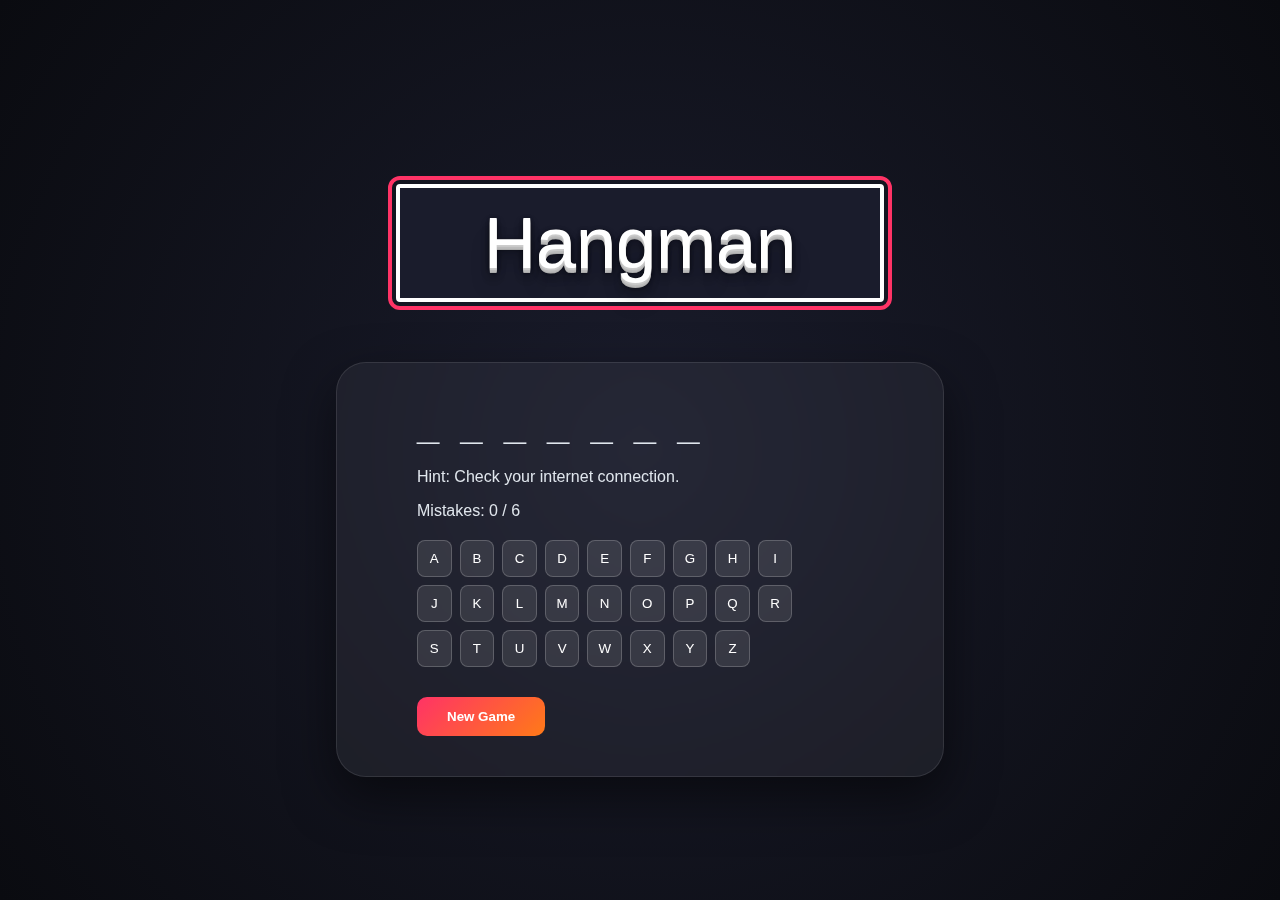
<file: hangman.html>
<!DOCTYPE html>
<html lang="en">
<head>
    <meta charset="UTF-8">
    <meta name="viewport" content="width=device-width, initial-scale=1.0">
    <title>Pro Hangman</title>
    <link rel="stylesheet" href="hangmanStyle.css">
</head>
<body>

    <div class="game-container">
        <header class="Header">
            <div class="Header-text">Hangman</div>
        </header>
        <div id="loader" class="loader-overlay">
    <div class="spinner"></div>
    <p>INITIALIZING ASSETS...</p>
</div>
        <div class="game-box">
            <div class="visual-section">
                <svg id="hangman-svg" viewBox="0 0 200 250">
                    <line x1="20" y1="230" x2="180" y2="230" stroke="white" stroke-width="4" />
                    <line x1="40" y1="230" x2="40" y2="20" stroke="white" stroke-width="4" />
                    <line x1="40" y1="20" x2="130" y2="20" stroke="white" stroke-width="4" />
                    <line x1="130" y1="20" x2="130" y2="50" stroke="white" stroke-width="4" />
                    
                    <circle id="head" cx="130" cy="70" r="20" class="man-part" />
                    <line id="body" x1="130" y1="90" x2="130" y2="150" class="man-part" />
                    <line id="left-arm" x1="130" y1="110" x2="100" y2="130" class="man-part" />
                    <line id="right-arm" x1="130" y1="110" x2="160" y2="130" class="man-part" />
                    <line id="left-leg" x1="130" y1="150" x2="110" y2="190" class="man-part" />
                    <line id="right-leg" x1="130" y1="150" x2="150" y2="190" class="man-part" />
                </svg>
            </div>

            <div class="input-section">
                <div id="word-display" class="word-display"></div>
                <p class="hintText">Hint: <span id="hint">---</span></p>
                <p class="guessesText">Mistakes: <span id="mistakes">0</span> / 6</p>
                
                <div id="keyboard" class="keyboard"></div>

                <button id="reset-btn" class="reset-btn">New Game</button>
            </div>
        </div>
    </div>

    <div id="modal" class="modal">
        <div class="modal-content">
            <h2 id="modal-title">You Win!</h2>
            <p id="modal-msg"></p>
            <button onclick="initGame()" class="reset-btn">Play Again</button>
        </div>
    </div>

    <script src="hangmanScript.js"></script>
</body>
</html>
</file>
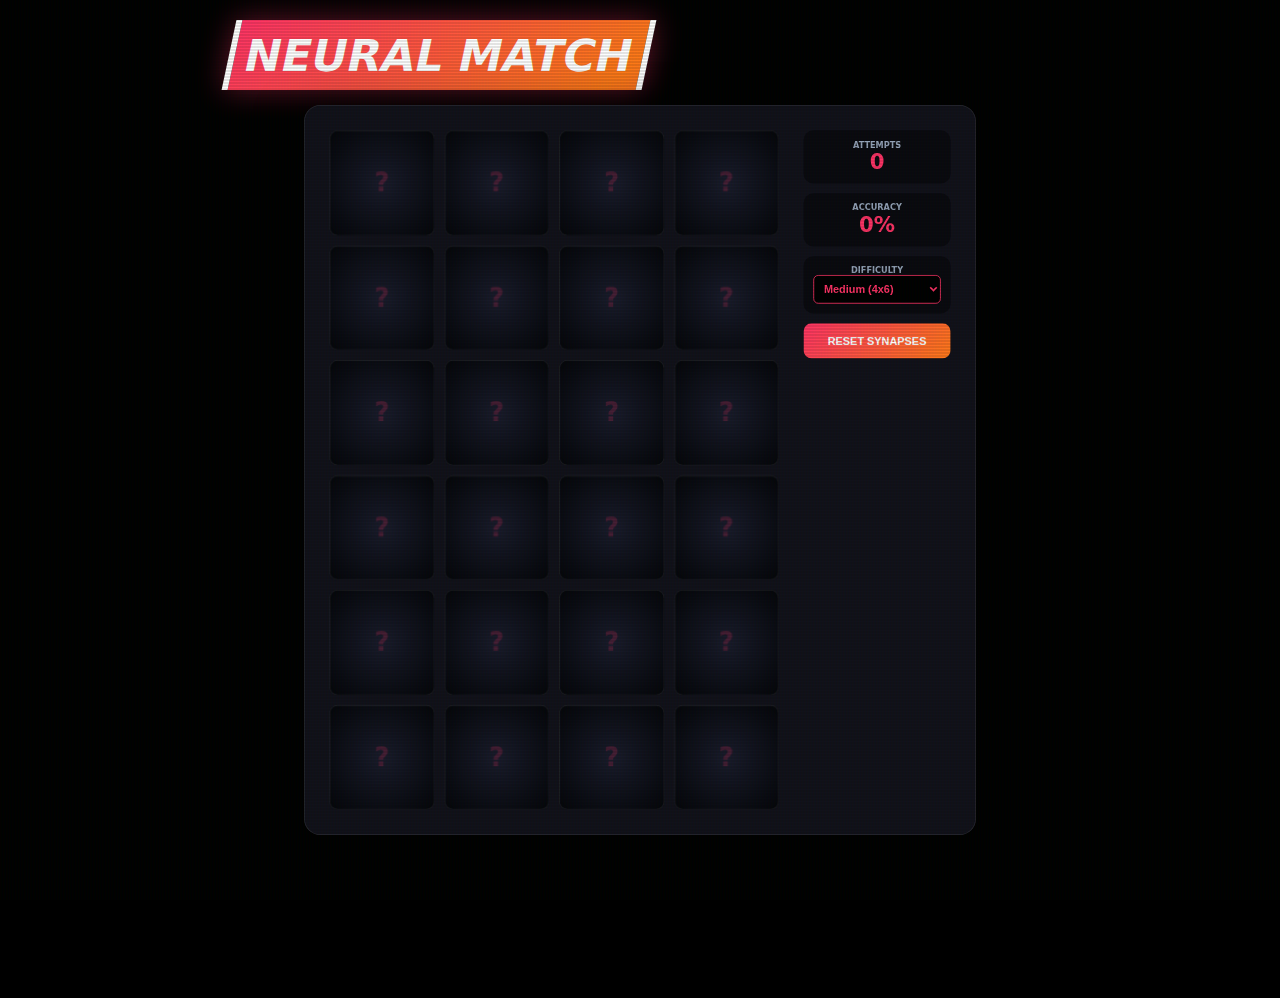
<file: games/neuralMatch/neuralMatch.html>
<!DOCTYPE html>
<html lang="en">
<head>
    <meta charset="UTF-8">
    <meta name="viewport" content="width=device-width, initial-scale=1.0">
    <title>Neural Match | Cyber Studio</title>
    <link rel="stylesheet" href="neuralMatch.css">
</head>
<body>
    <div class="crt-overlay"></div>

    <div class="game-container">
        <header class="Header">
            <div class="Header-text">NEURAL MATCH</div>
        </header>

        <div id="scale-wrapper">
            <div id="game-box" class="game-box">
                <div id="memory-grid" class="memory-grid"></div>

                <div class="info-section">
                    <div class="stat-box">
                       <h3>Attempts</h3>
                       <span id="move-count">0</span>
                    </div>
                    <div class="stat-box">
                       <h3>Accuracy</h3>
                       <span id="accuracy-text">0%</span>
                    </div>
                    
                    <div class="stat-box">
                        <h3>Difficulty</h3>
                        <select id="difficulty-select" class="cyber-select">
                            <option value="8">Easy (4x4)</option>
                            <option value="12" selected>Medium (4x6)</option>
                            <option value="18">Elite (6x6)</option>
                        </select>
                    </div>

                    <button id="new-game-btn" class="neon-btn">Reset Synapses</button>
                </div>
            </div>
        </div>
    </div>

    <div id="loader" class="loader-overlay">
        <div class="spinner"></div>
        <p>CALIBRATING NEURAL ASSETS...</p>
    </div>

    <div id="modal" class="modal">
        <div class="modal-content">
            <h2>SYNC COMPLETE</h2>
            <p id="modal-msg"></p>
            <button id="modal-reset" class="neon-btn">Re-Initialize</button>
        </div>
    </div>

    <script src="neuralMatch.js"></script>
</body>
</html>
</file>
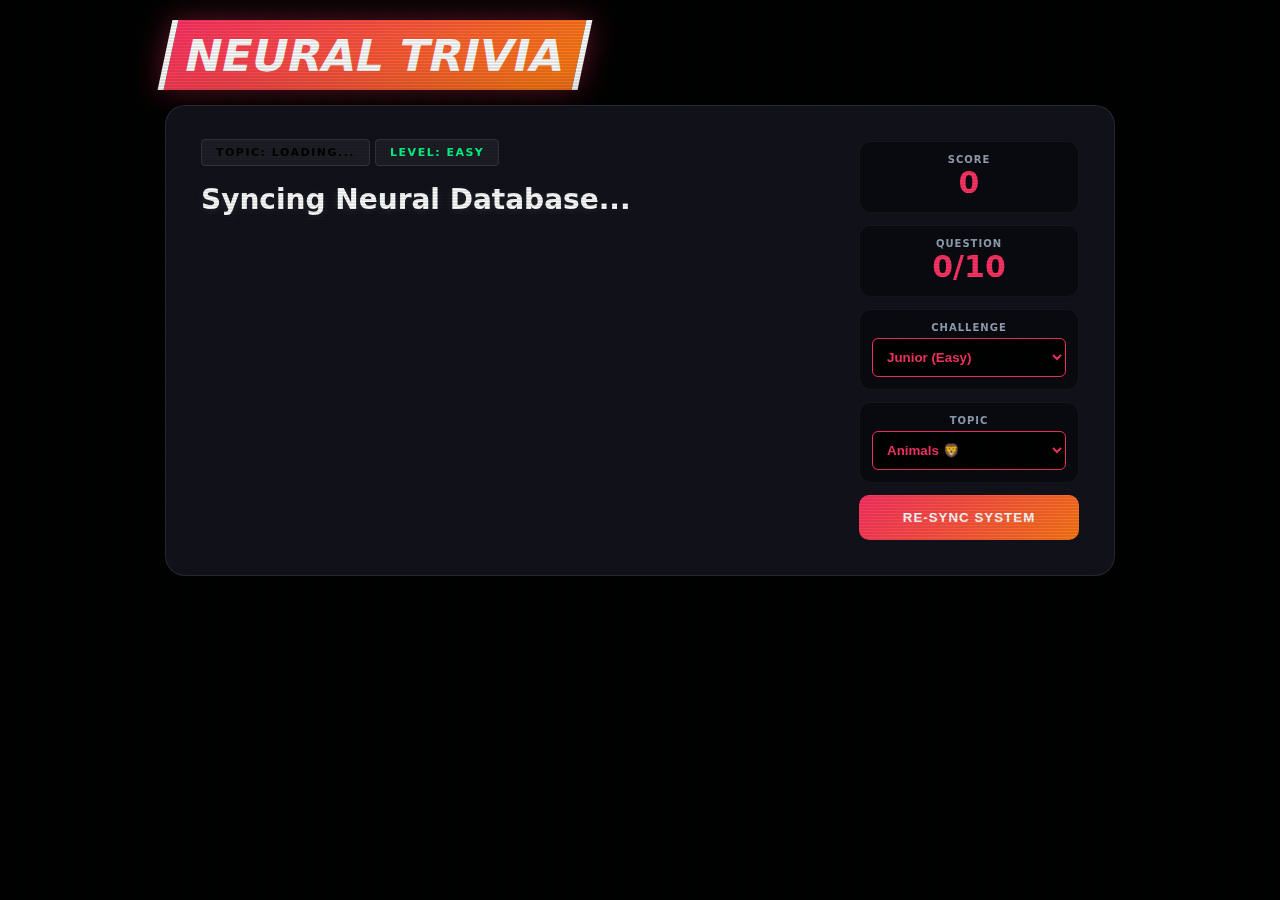
<file: games/trivia/trivia.html>
<!DOCTYPE html>
<html lang="en">
<head>
    <meta charset="UTF-8">
    <meta name="viewport" content="width=device-width, initial-scale=1.0">
    <title>Neural Trivia | Cyber Studio</title>
    <link rel="stylesheet" href="trivia.css">
</head>
<body>
    <div class="crt-overlay"></div>

    <div class="game-container">
        <header class="Header">
            <div class="Header-text">NEURAL TRIVIA</div>
        </header>

        <div id="scale-wrapper">
            <div id="game-box" class="game-box">
                
                <div class="quiz-section">
                    <div class="question-header">
                        <span id="category-tag" class="badge">TOPIC: LOADING...</span>
                        <span id="level-tag" class="badge">LEVEL: JUNIOR</span>
                    </div>
                    <h2 id="question-text">Syncing Neural Database...</h2>
                    <div id="options-container" class="options-grid">
                        </div>
                </div>

                <div class="info-section">
                    <div class="stat-box">
                       <h3>Score</h3>
                       <span id="score-text">0</span>
                    </div>
                    <div class="stat-box">
                       <h3>Question</h3>
                       <span id="question-count">0/10</span>
                    </div>
                    
                    <div class="stat-box">
                        <h3>Challenge</h3>
                        <select id="difficulty-select" class="cyber-select">
                            <option value="easy" selected>Junior (Easy)</option>
                            <option value="medium">Senior (Medium)</option>
                            <option value="hard">Elite (Hard)</option>
                        </select>
                    </div>

                    <div class="stat-box">
                        <h3>Topic</h3>
                        <select id="category-select" class="cyber-select">
                            <option value="27">Animals 🦁</option>
                            <option value="32">Cartoons 📺</option>
                            <option value="17">Science 🧪</option>
                            <option value="22">Geography 🗺️</option>
                            <option value="9">General Knowledge 🌍</option>
                        </select>
                    </div>

                    <button id="next-btn" class="neon-btn" style="display: none;">Next Segment ➔</button>
                    <button id="reset-game-btn" class="neon-btn">Re-Sync System</button>
                </div>
            </div>
        </div>
    </div>

    <div id="loader" class="loader-overlay">
        <div class="spinner"></div>
        <p>REPLICATING BRAIN ASSETS...</p>
    </div>

    <div id="modal" class="modal">
        <div class="modal-content">
            <h2>EVALUATION COMPLETE</h2>
            <p id="modal-msg"></p>
            <button id="modal-reset" class="neon-btn">New Session</button>
        </div>
    </div>

    <script src="trivia.js"></script>
</body>
</html>
</file>
<file: hangmanStyle.css>
:root {
    --bg-dark: #0a0b10;
    --bg-card: rgba(255, 255, 255, 0.05);
    --accent: #ff3366;
    --accent-glow: rgba(255, 51, 102, 0.4);
    --text-main: #e0e6ed;
}

body {
    margin: 0;
    background: radial-gradient(circle at center, #1a1c2c 0%, #0a0b10 100%);
    color: var(--text-main);
    font-family: 'Inter', sans-serif;
    display: flex;
    justify-content: center;
    align-items: center;
    min-height: 100vh;
}

.game-box {
    display: flex;
    background: var(--bg-card);
    backdrop-filter: blur(10px);
    border: 1px solid rgba(255, 255, 255, 0.1);
    padding: 40px;
    border-radius: 30px;
    gap: 40px;
    box-shadow: 0 20px 50px rgba(0,0,0,0.5);
}

/* Drawing Parts */
.man-part {
    stroke: var(--accent);
    stroke-width: 4;
    fill: none;
    opacity: 0; /* Hidden initially */
    transition: opacity 0.3s ease;
}

.man-part.visible { opacity: 1; }

.word-display {
    display: flex;
    gap: 10px;
    font-size: 2.5rem;
    font-weight: bold;
    letter-spacing: 5px;
    margin-bottom: 20px;
    text-transform: uppercase;
}

.keyboard {
    display: grid;
    grid-template-columns: repeat(9, 1fr);
    gap: 8px;
    margin-top: 20px;
}

.key {
    background: rgba(255, 255, 255, 0.1);
    border: 1px solid rgba(255, 255, 255, 0.2);
    color: white;
    padding: 10px;
    border-radius: 8px;
    cursor: pointer;
    transition: all 0.2s;
}

.key:hover:not(:disabled) {
    background: var(--accent);
    transform: translateY(-2px);
}

.key:disabled {
    opacity: 0.3;
    cursor: not-allowed;
}

.reset-btn {
    margin-top: 30px;
    padding: 12px 30px;
    background: linear-gradient(135deg, #ff3366, #ff7a18);
    border: none;
    border-radius: 10px;
    color: white;
    font-weight: bold;
    cursor: pointer;
}

/* Modal Styling */
.modal {
    position: fixed;
    inset: 0;
    background: rgba(0,0,0,0.85);
    display: none; /* Controlled by JS */
    justify-content: center;
    align-items: center;
    z-index: 100;
}

.modal-content {
    background: #1a1c2c;
    padding: 50px;
    border-radius: 20px;
    text-align: center;
    border: 2px solid var(--accent);
}

/* ---------- Loading Overlay ---------- */
.loader-overlay {
    position: absolute;
    top: 0;
    left: 0;
    width: 100%;
    height: 100%;
    background: rgba(10, 11, 16, 0.9); /* Match bg-dark */
    backdrop-filter: blur(15px);
    display: none; /* Hidden by default */
    flex-direction: column;
    justify-content: center;
    align-items: center;
    z-index: 10;
    border-radius: 30px;
}

.spinner {
    width: 50px;
    height: 50px;
    border: 4px solid rgba(255, 255, 255, 0.1);
    border-left-color: var(--accent);
    border-radius: 50%;
    animation: spin 1s linear infinite;
    margin-bottom: 20px;
}
/* Update your .Header-text with this */
.Header-text {
    height: 110px;
    width: 480px;
    display: flex;
    justify-content: center;
    align-items: center;

    font-family: 'gaming', sans-serif;
    font-size: 72px;
    color: #ffffff;
    
    /* Professional Text Shadowing for 3D depth */
    text-shadow: 
        0 1px 0 #ccc, 
        0 2px 0 #c9c9c9, 
        0 3px 0 #bbb, 
        0 4px 0 #b9b9b9, 
        0 5px 0 #aaa, 
        0 6px 1px rgba(0,0,0,.1), 
        0 0 5px rgba(0,0,0,.1), 
        0 1px 3px rgba(0,0,0,.3), 
        0 3px 5px rgba(0,0,0,.2), 
        0 5px 10px rgba(0,0,0,.25), 
        0 10px 10px rgba(0,0,0,.2), 
        0 20px 20px rgba(0,0,0,.15);

    background: #1a1c2c; /* Dark background inside */
    border: 4px solid #fff;
    outline: 4px solid var(--accent); /* Uses your neon variable */
    outline-offset: 4px;
    
    border-radius: 4px; /* Slightly rounded for that "CRT Monitor" look */
    margin: 60px;
    transition: transform 0.2s cubic-bezier(0.175, 0.885, 0.32, 1.275);
}

.Header-text:hover {
    transform: translateY(-10px) rotate(-2deg);
    outline-offset: 8px;
}
@keyframes spin {
    to { transform: rotate(360deg); }
}

.loader-overlay p {
    color: var(--accent);
    letter-spacing: 4px;
    font-size: 14px;
    font-weight: bold;
    animation: pulse 1.5s infinite;
}

@keyframes pulse {
    0%, 100% { opacity: 1; }
    50% { opacity: 0.5; }
}
</file>
<file: games/neuralMatch/neuralMatch.css>
:root {
    --bg-dark: #05060a;
    --accent: #ff3366;
    --accent-secondary: #ff7a18;
    --accent-glow: rgba(255, 51, 102, 0.4);
    --text-main: #e0e6ed;
    --text-dim: #94a3b8;
}

* { box-sizing: border-box; }

body {
    margin: 0; padding: 0;
    height: 100vh; width: 100vw;
    background: #000;
    font-family: 'Inter', system-ui, sans-serif;
    display: flex; flex-direction: column; align-items: center;
    overflow: hidden;
}

/* ---------- Visual Effects ---------- */
.crt-overlay {
    position: fixed; top: 0; left: 0; width: 100%; height: 100%;
    background: linear-gradient(rgba(18, 16, 16, 0) 50%, rgba(0, 0, 0, 0.1) 50%),
                linear-gradient(90deg, rgba(255, 0, 0, 0.02), rgba(0, 255, 0, 0.01), rgba(0, 0, 255, 0.02));
    background-size: 100% 3px, 3px 100%;
    pointer-events: none; z-index: 200;
}

.Header { margin-top: 20px; z-index: 10; }
.Header-text {
    height: 70px; width: 420px; display: flex; justify-content: center; align-items: center;
    font-size: 44px; font-weight: 900; color: #fff; transform: skewX(-12deg);
    background: linear-gradient(135deg, var(--accent), var(--accent-secondary), var(--accent));
    background-size: 200% auto; animation: titleShimmer 3s linear infinite;
    border-left: 6px solid #fff; border-right: 6px solid #fff;
    box-shadow: 0 0 30px var(--accent-glow);
}

@keyframes titleShimmer { to { background-position: 200% center; } }

/* ---------- Scaling Engine ---------- */
#scale-wrapper {
    transform-origin: top center;
    transition: transform 0.3s cubic-bezier(0.4, 0, 0.2, 1);
    display: flex; flex-direction: column; align-items: center;
    margin-top: 15px;
}

.game-box {
    display: flex; gap: 30px; background: rgba(20, 20, 30, 0.85);
    backdrop-filter: blur(15px); padding: 30px; border-radius: 20px;
    border: 1px solid rgba(255,255,255,0.1); box-shadow: 0 20px 60px rgba(0,0,0,0.8);
}

/* ---------- 3D Grid & Cards ---------- */
.memory-grid {
    display: grid;
    grid-template-columns: repeat(var(--grid-cols, 4), 1fr);
    gap: 12px; width: 550px; perspective: 1000px;
}

.memory-card {
    aspect-ratio: 1/1; position: relative; cursor: pointer;
    transform-style: preserve-3d;
    transition: transform 0.5s cubic-bezier(0.175, 0.885, 0.32, 1.275);
}

.memory-card.flipped { transform: rotateY(180deg); }

/* --- THE MATCH ANIMATION --- */
.memory-card.matched {
    cursor: default; pointer-events: none;
    animation: matchSuccess 0.8s cubic-bezier(0.175, 0.885, 0.32, 1.275) forwards;
}

@keyframes matchSuccess {
    0% { transform: rotateY(180deg) scale(1); }
    50% { 
        transform: rotateY(180deg) scale(1.15); 
        filter: brightness(1.8) saturate(1.5);
        box-shadow: 0 0 40px var(--accent);
    }
    100% { 
        transform: rotateY(180deg) scale(1); 
        filter: brightness(1.2) drop-shadow(0 0 10px var(--accent));
    }
}

.card-face {
    position: absolute; width: 100%; height: 100%;
    backface-visibility: hidden; border-radius: 10px;
    border: 1px solid rgba(255, 255, 255, 0.1);
}

.card-back {
    background: radial-gradient(circle, #1a1c2c 0%, #05060a 100%);
    display: flex; justify-content: center; align-items: center;
}
.card-back::after { content: "?"; color: var(--accent); opacity: 0.2; font-size: 2rem; font-weight: 900; }

.card-front {
    transform: rotateY(180deg); background-size: cover; background-position: center;
    background-color: #fff; border: 3px solid var(--accent);
}

/* ---------- Shake Feedback ---------- */
.shake { animation: screenShake 0.4s both; }

@keyframes screenShake {
    10%, 90% { transform: translate3d(-1px, 0, 0); }
    20%, 80% { transform: translate3d(2px, 0, 0); }
    30%, 50%, 70% { transform: translate3d(-4px, 0, 0); }
    40%, 60% { transform: translate3d(4px, 0, 0); }
}

/* ---------- UI Elements ---------- */
.info-section { display: flex; flex-direction: column; gap: 12px; width: 180px; }
.stat-box { background: rgba(0,0,0,0.4); padding: 12px; border-radius: 12px; text-align: center; }
.stat-box h3 { margin: 0; font-size: 10px; color: var(--text-dim); text-transform: uppercase; }
.stat-box span { font-size: 26px; font-weight: 800; color: var(--accent); }

.cyber-select {
    width: 100%; background: #000; color: var(--accent); border: 1px solid var(--accent);
    padding: 8px; border-radius: 6px; font-weight: bold; cursor: pointer;
}

.neon-btn {
    padding: 14px; border: none; border-radius: 10px; color: white; font-weight: bold;
    background: linear-gradient(135deg, var(--accent), var(--accent-secondary));
    text-transform: uppercase; cursor: pointer; transition: 0.2s;
}

.neon-btn:hover { box-shadow: 0 0 20px var(--accent-glow); transform: translateY(-2px); }

/* ---------- Overlays ---------- */
.loader-overlay, .modal {
    position: fixed; inset: 0; background: rgba(5, 6, 10, 0.98);
    backdrop-filter: blur(20px); display: none;
    flex-direction: column; justify-content: center; align-items: center; z-index: 100;
}
.spinner { width: 50px; height: 50px; border: 4px solid rgba(255,255,255,0.1); border-left-color: var(--accent); border-radius: 50%; animation: spin 1s linear infinite; }
@keyframes spin { to { transform: rotate(360deg); } }
.modal-content { background: #1a1c2c; padding: 40px; border-radius: 20px; text-align: center; border: 2px solid var(--accent); }
</file>
<file: games/trivia/trivia.css>
/* ================================================================
   CYBER STUDIO - NEURAL TRIVIA PRO (STABLE V2.0)
================================================================ */

:root {
    --bg-dark: #05060a;
    --accent: #ff3366;
    --accent-secondary: #ff7a18;
    --accent-glow: rgba(255, 51, 102, 0.4);
    --correct: #00ff88;
    --wrong: #ff3333;
    --text-main: #e0e6ed;
    --text-dim: #94a3b8;
}

* { box-sizing: border-box; }

body {
    margin: 0; padding: 0;
    height: 100vh; width: 100vw;
    background: #000;
    font-family: 'Inter', system-ui, sans-serif;
    display: flex; flex-direction: column; align-items: center;
    overflow: hidden;
}

/* ---------- CRT Scanline Effect ---------- */
.crt-overlay {
    position: fixed; top: 0; left: 0; width: 100%; height: 100%;
    background: linear-gradient(rgba(18, 16, 16, 0) 50%, rgba(0, 0, 0, 0.1) 50%),
                linear-gradient(90deg, rgba(255, 0, 0, 0.02), rgba(0, 255, 0, 0.01), rgba(0, 0, 255, 0.02));
    background-size: 100% 3px, 3px 100%;
    pointer-events: none; z-index: 200;
}

.Header { margin-top: 20px; z-index: 10; }
.Header-text {
    height: 70px; width: 420px; display: flex; justify-content: center; align-items: center;
    font-size: 44px; font-weight: 900; color: #fff; transform: skewX(-12deg);
    background: linear-gradient(135deg, var(--accent), var(--accent-secondary), var(--accent));
    background-size: 200% auto; animation: titleShimmer 3s linear infinite;
    border-left: 6px solid #fff; border-right: 6px solid #fff;
    box-shadow: 0 0 30px var(--accent-glow);
}

@keyframes titleShimmer { to { background-position: 200% center; } }

/* ---------- Scaling Engine (Top-Anchored) ---------- */
#scale-wrapper {
    transform-origin: top center;
    transition: transform 0.3s cubic-bezier(0.4, 0, 0.2, 1);
    display: flex; flex-direction: column; align-items: center;
    margin-top: 15px;
}

.game-box {
    display: flex; gap: 30px; background: rgba(20, 20, 30, 0.85);
    backdrop-filter: blur(15px); padding: 35px; border-radius: 20px;
    border: 1px solid rgba(255,255,255,0.1); width: 950px;
    box-shadow: 0 20px 60px rgba(0,0,0,0.8);
}

/* ---------- Quiz Content ---------- */
.quiz-section { flex: 1; display: flex; flex-direction: column; gap: 20px; }

.badge {
    background: rgba(255, 255, 255, 0.05); padding: 6px 14px; border-radius: 4px;
    font-size: 11px; font-weight: bold; letter-spacing: 1.5px;
    border: 1px solid rgba(255,255,255,0.1);
    transition: all 0.4s ease;
}

#question-text { 
    font-size: 28px; line-height: 1.4; color: #fff; min-height: 100px; margin: 0;
    text-shadow: 0 2px 10px rgba(255,255,255,0.1);
}

.options-grid { display: grid; grid-template-columns: 1fr 1fr; gap: 15px; }

.option-btn {
    background: rgba(255, 255, 255, 0.05); border: 1px solid rgba(255, 255, 255, 0.1);
    color: #fff; padding: 22px; border-radius: 12px; cursor: pointer;
    font-size: 18px; font-weight: 500; text-align: left; transition: 0.2s;
}

.option-btn:hover:not(:disabled) {
    background: rgba(255, 255, 255, 0.08); border-color: var(--accent);
    transform: translateX(10px); box-shadow: 0 0 15px var(--accent-glow);
}

.option-btn.correct { background: var(--correct) !important; color: #000; font-weight: 800; box-shadow: 0 0 25px var(--correct); border-color: #fff; }
.option-btn.correct::after { content: " ✅"; }

.option-btn.wrong { background: var(--wrong) !important; opacity: 0.7; border-color: #fff; }
.option-btn.wrong::after { content: " ❌"; }

/* ---------- Side Info Panel ---------- */
.info-section { width: 220px; display: flex; flex-direction: column; gap: 12px; }
.stat-box { background: rgba(0,0,0,0.4); padding: 12px; border-radius: 12px; text-align: center; border: 1px solid rgba(255,255,255,0.05); }
.stat-box h3 { margin: 0; font-size: 10px; color: var(--text-dim); text-transform: uppercase; letter-spacing: 1px; }
.stat-box span { font-size: 30px; font-weight: 900; color: var(--accent); }

.cyber-select {
    width: 100%; background: #000; color: var(--accent); border: 1px solid var(--accent);
    padding: 10px; border-radius: 6px; font-weight: bold; margin-top: 5px; cursor: pointer;
}

.neon-btn {
    padding: 15px; border: none; border-radius: 10px; color: white; font-weight: bold;
    background: linear-gradient(135deg, var(--accent), var(--accent-secondary));
    text-transform: uppercase; cursor: pointer; transition: 0.2s; letter-spacing: 1px;
}

.neon-btn:hover { box-shadow: 0 0 20px var(--accent-glow); transform: translateY(-2px); }

/* ---------- Feedback Animations ---------- */
.shake { animation: screenShake 0.4s both; }
@keyframes screenShake {
    10%, 90% { transform: translate3d(-1px, 0, 0); }
    20%, 80% { transform: translate3d(2px, 0, 0); }
    30%, 50%, 70% { transform: translate3d(-4px, 0, 0); }
    40%, 60% { transform: translate3d(4px, 0, 0); }
}

/* ---------- Overlays ---------- */
.loader-overlay, .modal {
    position: fixed; inset: 0; background: rgba(5, 6, 10, 0.98);
    backdrop-filter: blur(20px); display: none;
    flex-direction: column; justify-content: center; align-items: center; z-index: 100;
}
.spinner { width: 60px; height: 60px; border: 5px solid rgba(255,255,255,0.1); border-left-color: var(--accent); border-radius: 50%; animation: spin 1s linear infinite; }
@keyframes spin { to { transform: rotate(360deg); } }
.modal-content { background: #1a1c2c; padding: 40px; border-radius: 20px; text-align: center; border: 2px solid var(--accent); }
</file>
